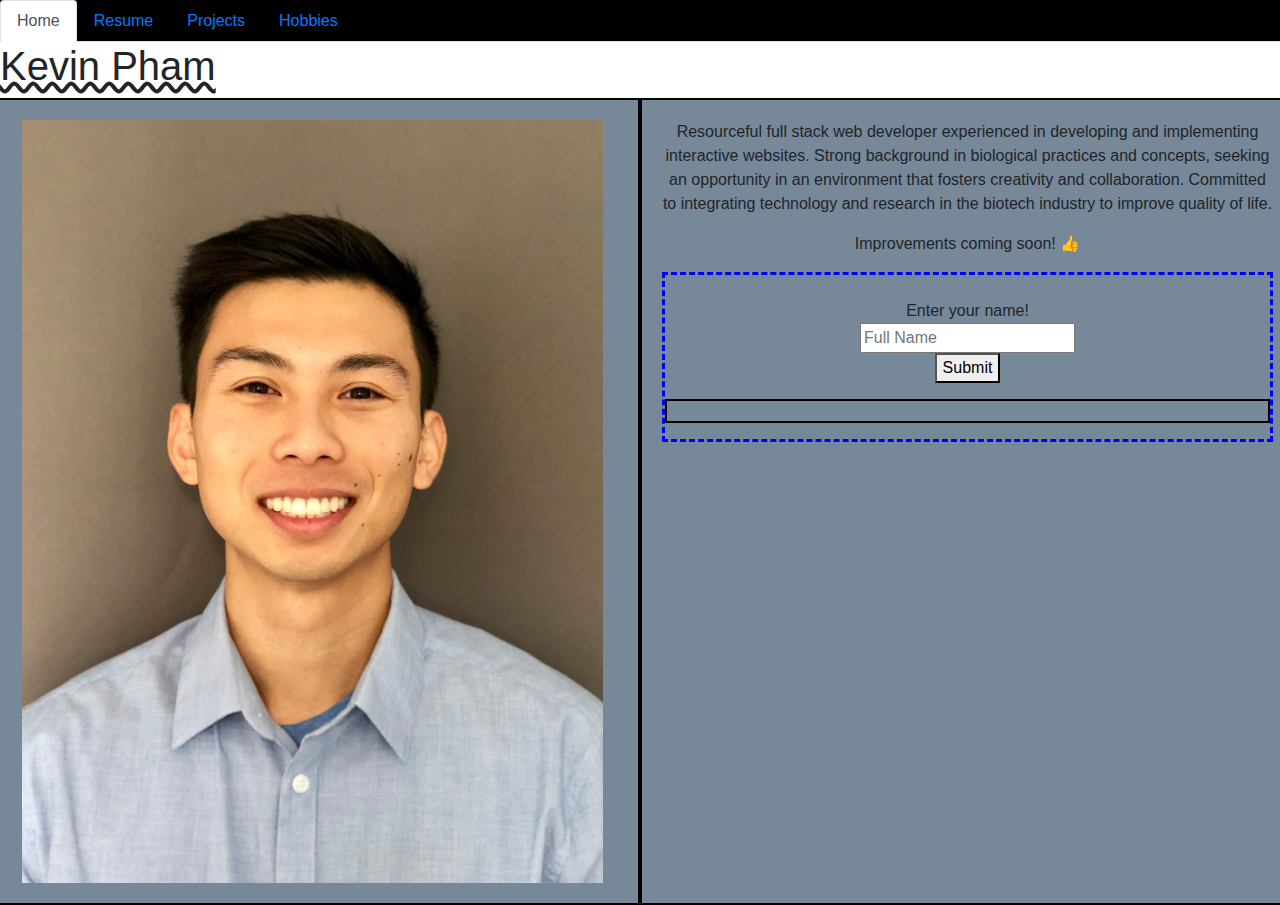
<file: index.html>
<!DOCTYPE html>
<html>

<head>
    <title> ProjectZero</title>
    <meta name="viewport" content="width=device-width, initial-scale=1.0">

    <link rel="stylesheet" href="https://maxcdn.bootstrapcdn.com/bootstrap/4.0.0/css/bootstrap.min.css"
        integrity="sha384-Gn5384xqQ1aoWXA+058RXPxPg6fy4IWvTNh0E263XmFcJlSAwiGgFAW/dAiS6JXm" crossorigin="anonymous">
    <link rel="stylesheet" href="StylesSheet/styles.css">
    <style>


    </style>
</head>

<!-- #############################################Navigation Bar################################################################# -->
<!-- #############################################Navigation Bar################################################################# -->
<nav>
    <div class="nav nav-tabs" id="nav-tab" role="tablist">
        <a class="nav-item nav-link active" id="nav-home-tab" data-toggle="tab" href="index.html" role="tab"
            aria-controls="nav-home" aria-selected="true">Home</a>

        <a class="nav-item nav-link" id="nav-resume-tab" data-toggle="tab" href="resume.html" role="tab"
            aria-controls="nav-profile" aria-selected="false">Resume</a>

        <a class="nav-item nav-link" id="nav-projects-tab" data-toggle="tab" href="projects.html" role="tab"
            aria-controls="nav-contact" aria-selected="false">Projects</a>

        <a class="nav-item nav-link" id="nav-hobbies-tab" data-toggle="tab" href="hobbies.html" role="tab"
            aria-controls="nav-contact" aria-selected="false">Hobbies</a>
    </div>
</nav>
<div class="tab-content" id="nav-tabContent">
    <div class="tab-pane fade show active" id="nav-home" role="tabpanel" aria-labelledby="nav-home-tab"></div>
    <div class="tab-pane fade" id="nav-resume" role="tabpanel" aria-labelledby="nav-resume-tab"></div>
    <div class="tab-pane fade" id="nav-projects" role="tabpanel" aria-labelledby="nav-projects-tab"></div>
    <div class="tab-pane fade" id="nav-hobbies" role="tabpanel" aria-labelledby="nav-hobbies-tab"></div>
</div>
<!-- #############################################Navigation Bar################################################################# -->
<!-- #############################################Navigation Bar################################################################# -->

<div id='banner'>
    <h1>Kevin Pham</h1>
</div>

<body>
    <div class="row">
        <!-- "row" is a property of bootstrap -->
        <div class="col-sm">
            <img class="imgKevin col-sm" src="images/Me.JPG" alt="Just a guy">
        </div>
        <div class=" aboutMe col-sm">
            <p>Resourceful full stack web developer experienced in developing and implementing interactive
                websites.
                Strong background in biological practices and concepts, seeking an opportunity in an environment
                that
                fosters creativity and collaboration. Committed to integrating technology and research in the
                biotech
                industry to improve quality of life.</p>

            <p>Improvements coming soon! &#128077</p>

            <div id='funWall'>
                <form id='wallForm'>
                    <br>Enter your name!<br>
                    <input type='text' name='fullName' placeholder="Full Name">
                    <p>
                        <button> Submit</button> <!-- <input type='submit' value='submit'> -->
                    </p>
                </form>
                <p id="result"> </p>
            </div>

            <script>
                var form = document.getElementById('wallForm');
                form.onsubmit = function (e) {
                    e.preventDefault();
                    var result = document.getElementById('result');
                    result.innerHTML = "Hi, " + form.fullName.value + "! I hope you enjoy my webpage!";
                    form.reset();
                };
            </script>
        </div>
    </div>
</body>

</html>
</file>
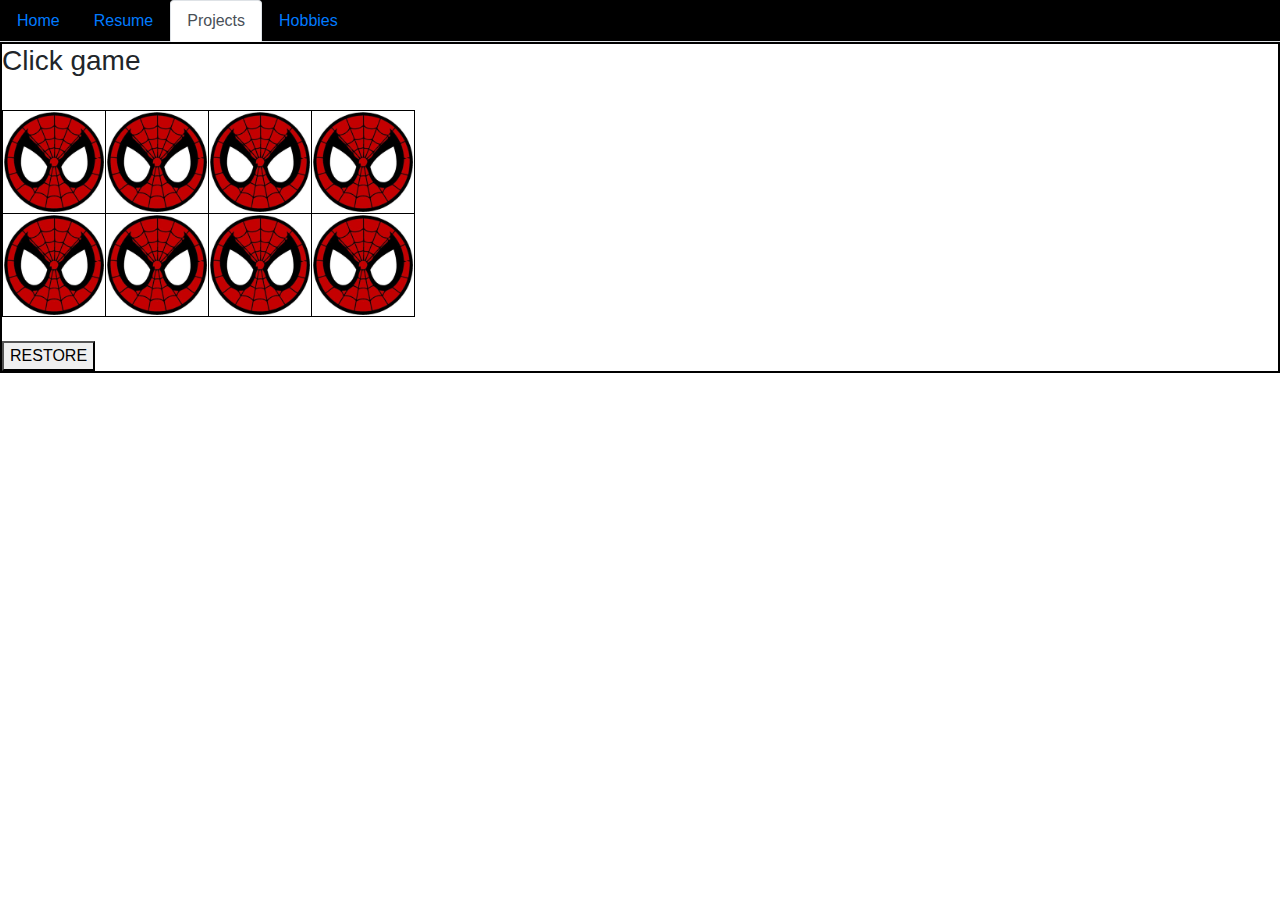
<file: projects.html>
<!DOCTYPE html>
<html>

<head>
    <title>Projects</title>
    <meta name="viewport" content="width=device-width, initial-scale=1.0">
    <script type="text/javascript" src="https://ajax.googleapis.com/ajax/libs/jquery/3.2.1/jquery.min.js"></script>

    <link rel="stylesheet" href="https://maxcdn.bootstrapcdn.com/bootstrap/4.0.0/css/bootstrap.min.css"
        integrity="sha384-Gn5384xqQ1aoWXA+058RXPxPg6fy4IWvTNh0E263XmFcJlSAwiGgFAW/dAiS6JXm" crossorigin="anonymous">
    <link rel="stylesheet" href="StylesSheet/styles.css">

    <script type="text/javascript">
        $(document).ready(function () {

            $("img").click(function () {
                $(this).hide();
            })
            $("#show").click(function () {
                $("img").show();
            })
        });
    </script>

</head>

<!-- #############################################Navigation Bar################################################################# -->
<!-- #############################################Navigation Bar################################################################# -->
<nav>
    <div class="nav nav-tabs" id="nav-tab" role="tablist">
        <a class="nav-item nav-link" id="nav-home-tab" data-toggle="tab" href="index.html" role="tab"
            aria-controls="nav-home" aria-selected="false">Home</a>

        <a class="nav-item nav-link" id="nav-resume-tab" data-toggle="tab" href="resume.html" role="tab"
            aria-controls="nav-resume" aria-selected="false">Resume</a>

        <a class="nav-item nav-link active" id="nav-projects-tab" data-toggle="tab" href="projects.html" role="tab"
            aria-controls="nav-projects" aria-selected="true">Projects</a>

        <a class="nav-item nav-link" id="nav-hobbies-tab" data-toggle="tab" href="hobbies.html" role="tab"
            aria-controls="nav-hobbies" aria-selected="false">Hobbies</a>
    </div>
</nav>
<div class="tab-content" id="nav-tabContent">
    <div class="tab-pane fade" id="nav-home" role="tabpanel" aria-labelledby="nav-home-tab"></div>
    <div class="tab-pane fade" id="nav-resume" role="tabpanel" aria-labelledby="nav-resume-tab"></div>
    <div class="tab-pane fade show active" id="nav-projects" role="tabpanel" aria-labelledby="nav-projects-tab"></div>
    <div class="tab-pane fade" id="nav-hobbies" role="tabpanel" aria-labelledby="nav-hobbies-tab"></div>
    <!-- #############################################Navigation Bar################################################################# -->
    <!-- #############################################Navigation Bar################################################################# -->


    <body>

        <div id='game'>

            <body>
                <h3>Click game</h3><br>
                <table>
                    <tr>
                        <td><img class="spider1" src="images/Spider.jpeg" alt="Spiderman" width="100" height="100"></td>
                        <td><img class="spider2" src="images/Spider.jpeg" alt="Spiderman" width="100" height="100"></td>
                        <td><img class="spider3" src="images/Spider.jpeg" alt="Spiderman" width="100" height="100"></td>
                        <td><img class="spider4" src="images/Spider.jpeg" alt="Spiderman" width="100" height="100"></td>
                    </tr>
                    <tr>
                        <td><img class="spider5" src="images/Spider.jpeg" alt="Spiderman" width="100" height="100"></td>
                        <td><img class="spider6" src="images/Spider.jpeg" alt="Spiderman" width="100" height="100"></td>
                        <td><img class="spider7" src="images/Spider.jpeg" alt="Spiderman" width="100" height="100"></td>
                        <td><img class="spider8" src="images/Spider.jpeg" alt="Spiderman" width="100" height="100"></td>
                    </tr>
                </table>
                <div>
                    <br><button id="show">RESTORE</button>
                </div>
        </div>

        <div id='chinaChen'>


        </div>



    </body>

</html>
</file>
<file: StylesSheet/styles.css>
@media only screen and (max-width: 600px) {

}

#banner{
    text-decoration-line: underline;
    text-decoration-style: wavy;
}
.row> div {
    padding: 20px;
    background-color:lightslategray;
    border: 2px solid black;
}

.imgKevin .col-sm {
    width: 10px;
    height: 10px;
}

.aboutMe{
    text-align: center;
}

.logo{

}

.resumeLink{
    text-align: center;
    padding: 20px;
    margin: 20px;
    border: 5px solid red;
}

table, th, td{
    border: 1px solid black;
    border-collapse: collapse;
    text-align: left;
} 


th{
    text-align: center;
}

.nav{
    background-color: black;
}

.label{
    margin-bottom: 10%;
}

p::selection{
    color:white;
    background-color: black;

}

a:hover{
    background-color: yellow;
}

a{
    cursor: none;
}

#funWall{
    border: 3px dashed blue;
    
}

#result{
    text-align: center;
    border: black 2px solid;
    padding: 10px;
    font-family: Arial, Helvetica, sans-serif;
}

#game {
    border: black 2px solid;
}
</file>
